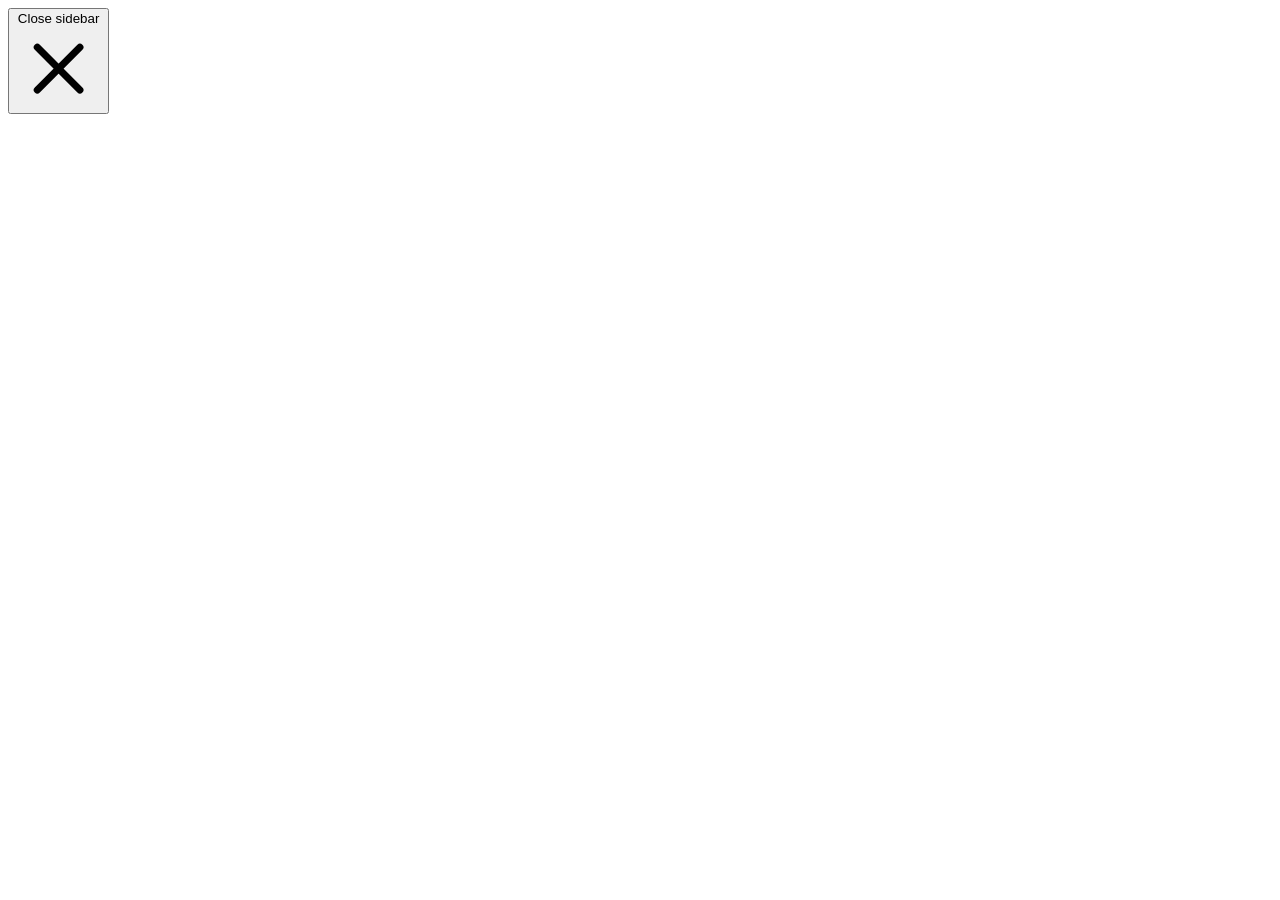
<file: src/main/resources/templates/fragments/sidebar-menu.html>
<html xmlns:th="http://www.thymeleaf.org">
<div th:fragment="mobile"
     class="md:hidden"
     x-show="isVisible()">
    <div class="fixed inset-0 flex z-40">
        <!--
          Off-canvas menu overlay
        -->
        <div class="fixed inset-0" aria-hidden="true"
             x-show="isVisible()"
             x-cloak
             x-transition:enter="transition-opacity ease-linear duration-300"
             x-transition:enter-start="opacity-0"
             x-transition:enter-end="opacity-100"
             x-transition:leave="transition-opacity ease-linear duration-300"
             x-transition:leave-start="opacity-100"
             x-transition:leave-end="opacity-0">
            <div class="absolute inset-0 bg-gray-600 opacity-75"></div>
        </div>
        <!--
          Off-canvas menu
        -->
        <div class="relative flex-1 flex flex-col max-w-xs w-full pt-5 pb-4 bg-white"
             x-show="isVisible()"
             x-cloak
             x-transition:enter="transition ease-in-out duration-300 transform"
             x-transition:enter-start="-translate-x-full"
             x-transition:enter-end="translate-x-0"
             x-transition:leave="transition ease-in-out duration-300 transform"
             x-transition:leave-start="translate-x-0"
             x-transition:leave-end="-translate-x-full">
            <div class="absolute top-0 right-0 -mr-12 pt-2">
                <!--
                  Close sidebar menu button
                -->
                <button class="ml-1 flex items-center justify-center h-10 w-10 rounded-full focus:outline-none focus:ring-2 focus:ring-inset focus:ring-white"
                        @click="closeSidebar">
                    <span class="sr-only" th:text="#{sidebar.close}">Close sidebar</span>
                    <!-- Heroicon name: x -->
                    <svg class="h-6 w-6 text-white" xmlns="http://www.w3.org/2000/svg" fill="none" viewBox="0 0 24 24"
                         stroke="currentColor" aria-hidden="true">
                        <path stroke-linecap="round" stroke-linejoin="round" stroke-width="2" d="M6 18L18 6M6 6l12 12"/>
                    </svg>
                </button>
            </div>
            <div class="flex-shrink-0 flex items-center px-4">
                <svg th:replace="~{svg/logo :: icon('h-10 w-auto')}"></svg>
            </div>
            <div class="mt-5 flex-1 h-0 overflow-y-auto">
                <nav class="px-2">
                    <a th:replace="~{fragments/sidebar-buttons :: mobile-button('#', 'nav.dashboard', 'dashboard')}"></a>
                    <a th:replace="~{fragments/sidebar-buttons :: mobile-button('/teams/all', 'nav.team', 'team')}"></a>
                    <a th:replace="~{fragments/sidebar-buttons :: mobile-button('#', 'nav.projects', 'projects')}"></a>
                    <a th:replace="~{fragments/sidebar-buttons :: mobile-button('#', 'nav.calendar', 'calendar')}"></a>
                    <a th:replace="~{fragments/sidebar-buttons :: mobile-button('#', 'nav.documents', 'documents')}"></a>
                    <a th:replace="~{fragments/sidebar-buttons :: mobile-button('#', 'nav.reports', 'reports')}"></a>
                </nav>
            </div>
        </div>
        <div class="flex-shrink-0 w-14" aria-hidden="true">
            <!-- Dummy element to force sidebar to shrink to fit close icon -->
        </div>
    </div>
</div>
<div th:fragment="desktop" class="hidden md:flex md:flex-shrink-0">
    <div class="flex flex-col w-64">
        <div class="flex flex-col flex-grow border-r border-gray-200 pt-5 pb-4 bg-white overflow-y-auto">
            <div class="flex items-center flex-shrink-0 px-4">
                <svg th:replace="~{svg/logo :: icon('h-8 w-8')}"></svg>
            </div>
            <div class="mt-5 flex-grow flex flex-col">
                <!-- tag::desktop-nav[] -->
                <nav class="flex-1 px-2 bg-white">
                    <a th:replace="~{fragments/sidebar-buttons :: desktop-button('#', 'nav.dashboard', 'dashboard', 'dashboard')}"></a>
                    <a th:replace="~{fragments/sidebar-buttons :: desktop-button(link=@{/users}, title='nav.users', menuItem='users', icon='users')}"></a>
                    <a th:replace="~{fragments/sidebar-buttons :: desktop-button(link=@{/teams/all}, title='nav.teams', menuItem='teams', icon='user-group')}"></a>
                    <a th:replace="~{fragments/sidebar-buttons :: desktop-button('/teams/all', 'nav.team', 'team', 'team')}"></a>
                    <a th:replace="~{fragments/sidebar-buttons :: desktop-button('#', 'nav.projects', 'projects', 'projects')}"></a>
                    <a th:replace="~{fragments/sidebar-buttons :: desktop-button('#', 'nav.calendar', 'calendar', 'calendar')}"></a>
                    <a th:replace="~{fragments/sidebar-buttons :: desktop-button('#', 'nav.documents', 'documents', 'documents')}"></a>
                    <a th:replace="~{fragments/sidebar-buttons :: desktop-button('#', 'nav.reports', 'reports', 'reports')}"></a>
                </nav>
                <!-- end::desktop-nav[] -->
            </div>
        </div>
    </div>
</div>
</html>
</file>
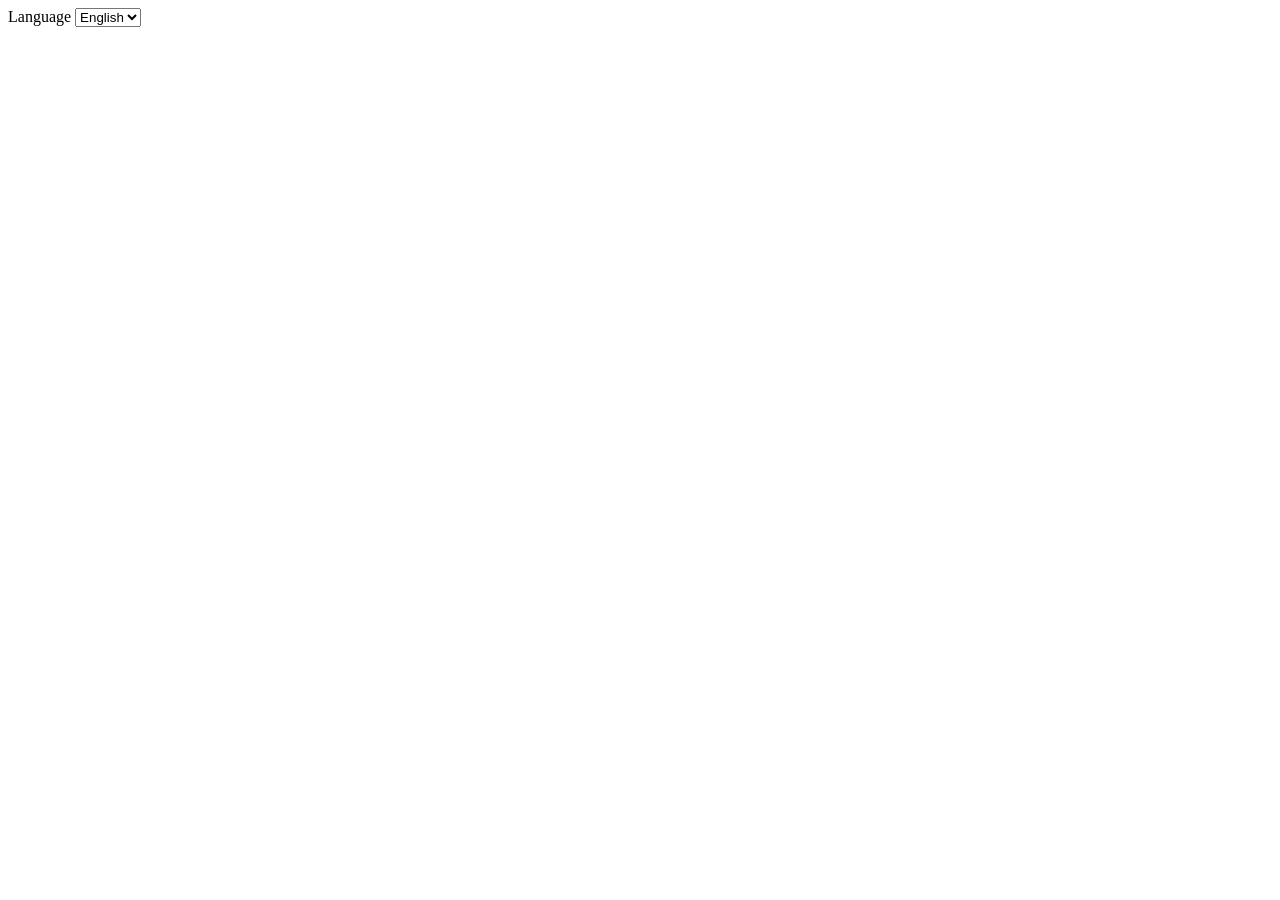
<file: src/main/resources/templates/fragments/top-menu.html>
<html xmlns:th="http://www.thymeleaf.org">
<div th:fragment="menu" class="relative z-10 flex-shrink-0 flex h-16 bg-white shadow">
    <form method="get" class="ml-auto flex items-center gap-2 px-4">
        <label for="language" class="text-sm font-medium text-gray-700" th:text="#{language.label}">Language</label>
        <select id="language" name="lang" onchange="this.form.submit()"
                class="rounded-md border-gray-300 text-sm shadow-sm focus:border-green-600 focus:ring-green-600">
            <option value="en" th:selected="${#locale.language == 'en'}" th:text="#{language.english}">English</option>
            <option value="fr" th:selected="${#locale.language == 'fr'}" th:text="#{language.french}">French</option>
        </select>
    </form>
</div>
</html>
</file>
